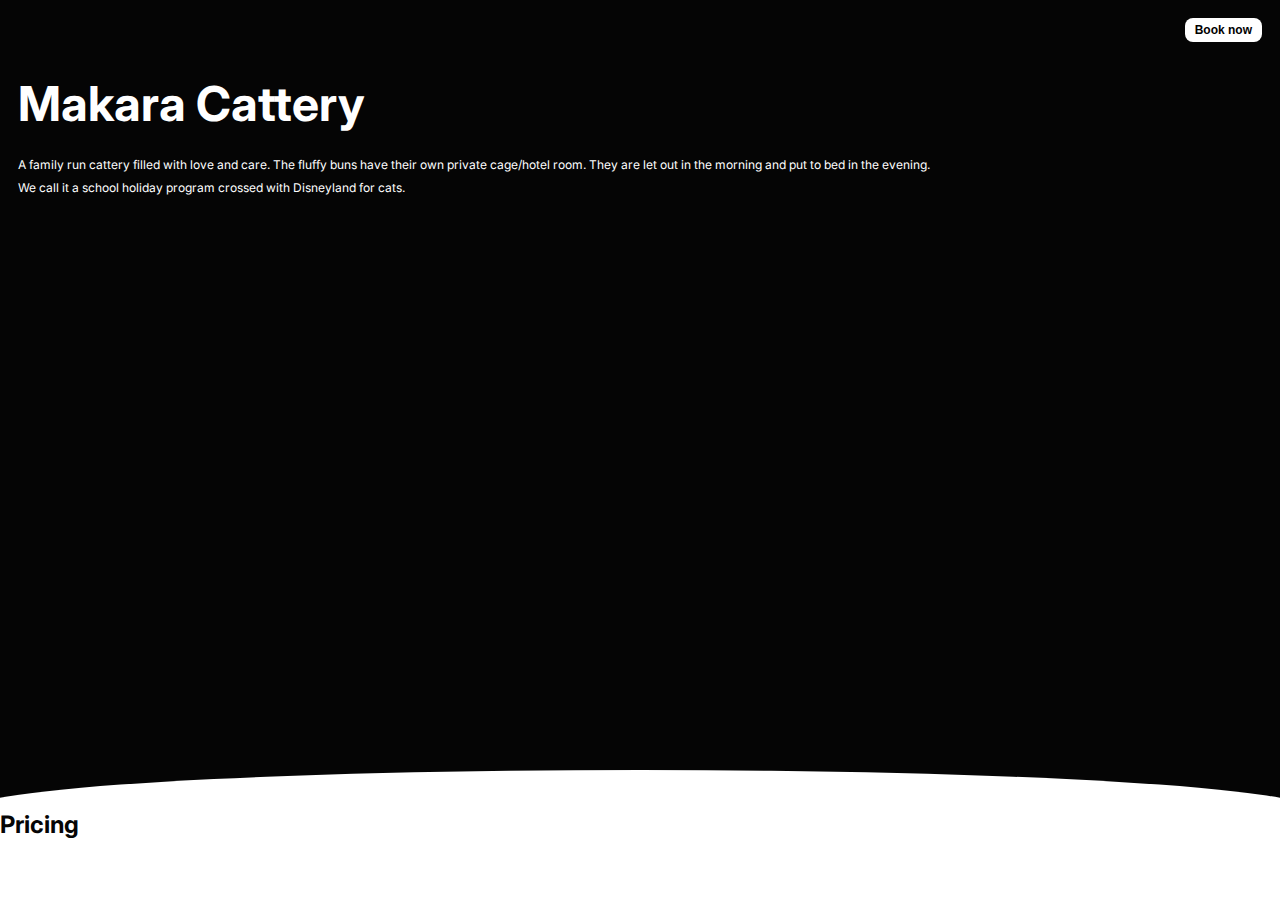
<file: index.html>
<!DOCTYPE html>
<html lang="en">
<head>
    <meta charset="UTF-8">
    <meta name="viewport" content="width=device-width, initial-scale=1.0">
    <title>Makara Cattery</title>
    <link rel="stylesheet" href="css/style.css">
</head>
<body>
        <div class="graphic-wrapper">
            <header>
                <nav><button class="btn">Book now</button></nav>
                <div class="title-content">
                    <h1>Makara Cattery</h1>
                    <p>A family run cattery filled with love and care. The fluffy buns have their own private cage/hotel room. They are let out in the morning and put to bed in the evening.</p>
                    <p>We call it a school holiday program crossed with Disneyland for cats.</p>
                </div>
            </header>
        </div>
    <main>
        <div class="shape"></div>
         <h2>Pricing</h2>
    </main>
</body>
</html>
</file>
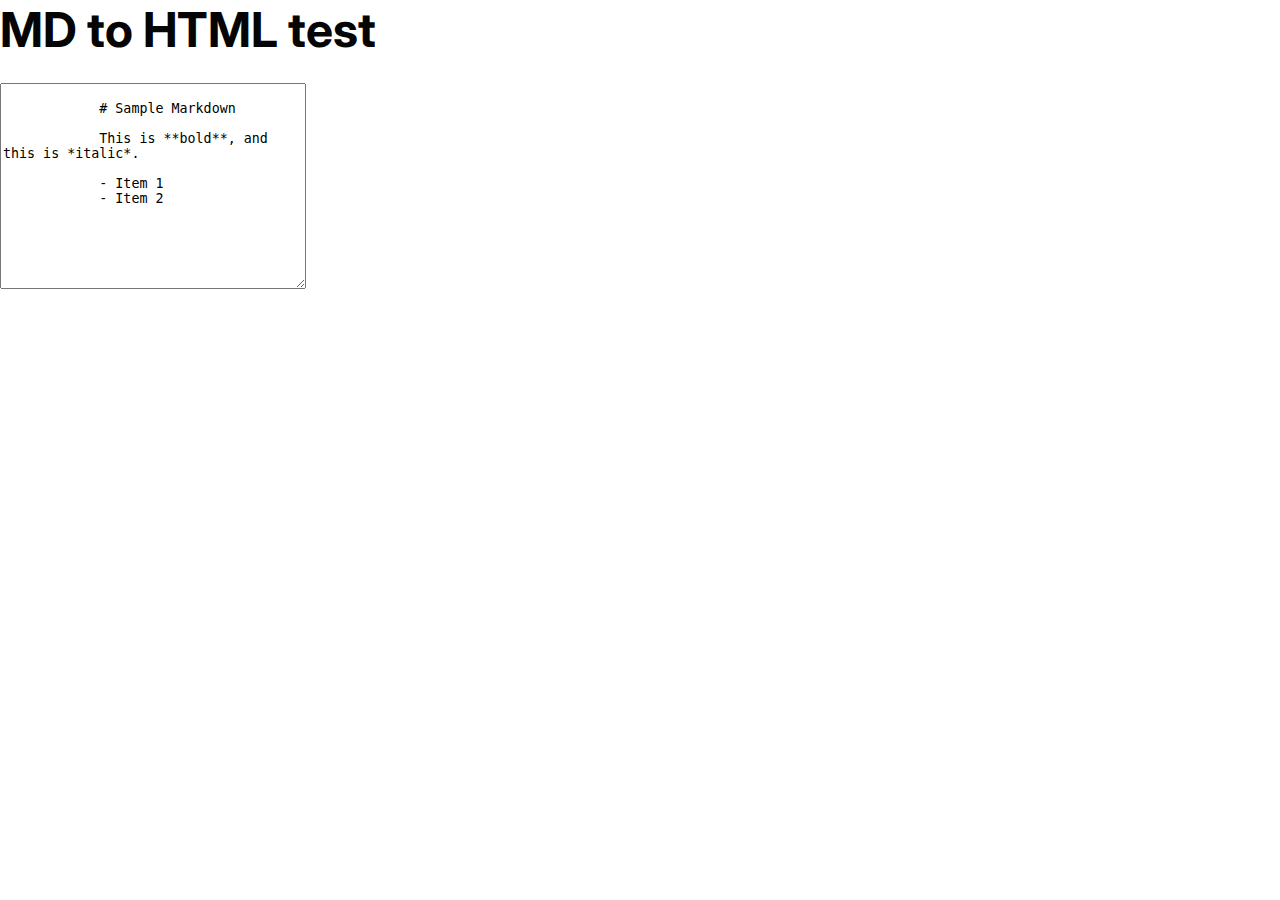
<file: md-to-html-test.html>
<!DOCTYPE html>
<html lang="en">
<head>
    <meta charset="UTF-8">
    <meta name="viewport" content="width=device-width, initial-scale=1.0">
    <title>Makara Cattery</title>
    <link rel="stylesheet" href="css/style.css">
</head>
<body>
    <main>
        <h1>MD to HTML test</h1>
        <textarea id="markdown-input" style="height: 200px; width: 300px;">
        
            # Sample Markdown
    
            This is **bold**, and this is *italic*.
            
            - Item 1
            - Item 2
            </textarea>
            
            <div id="output"></div>
    </main>
    <script src="./js/mdToHtml.js"></script>
</body>
</html>
</file>
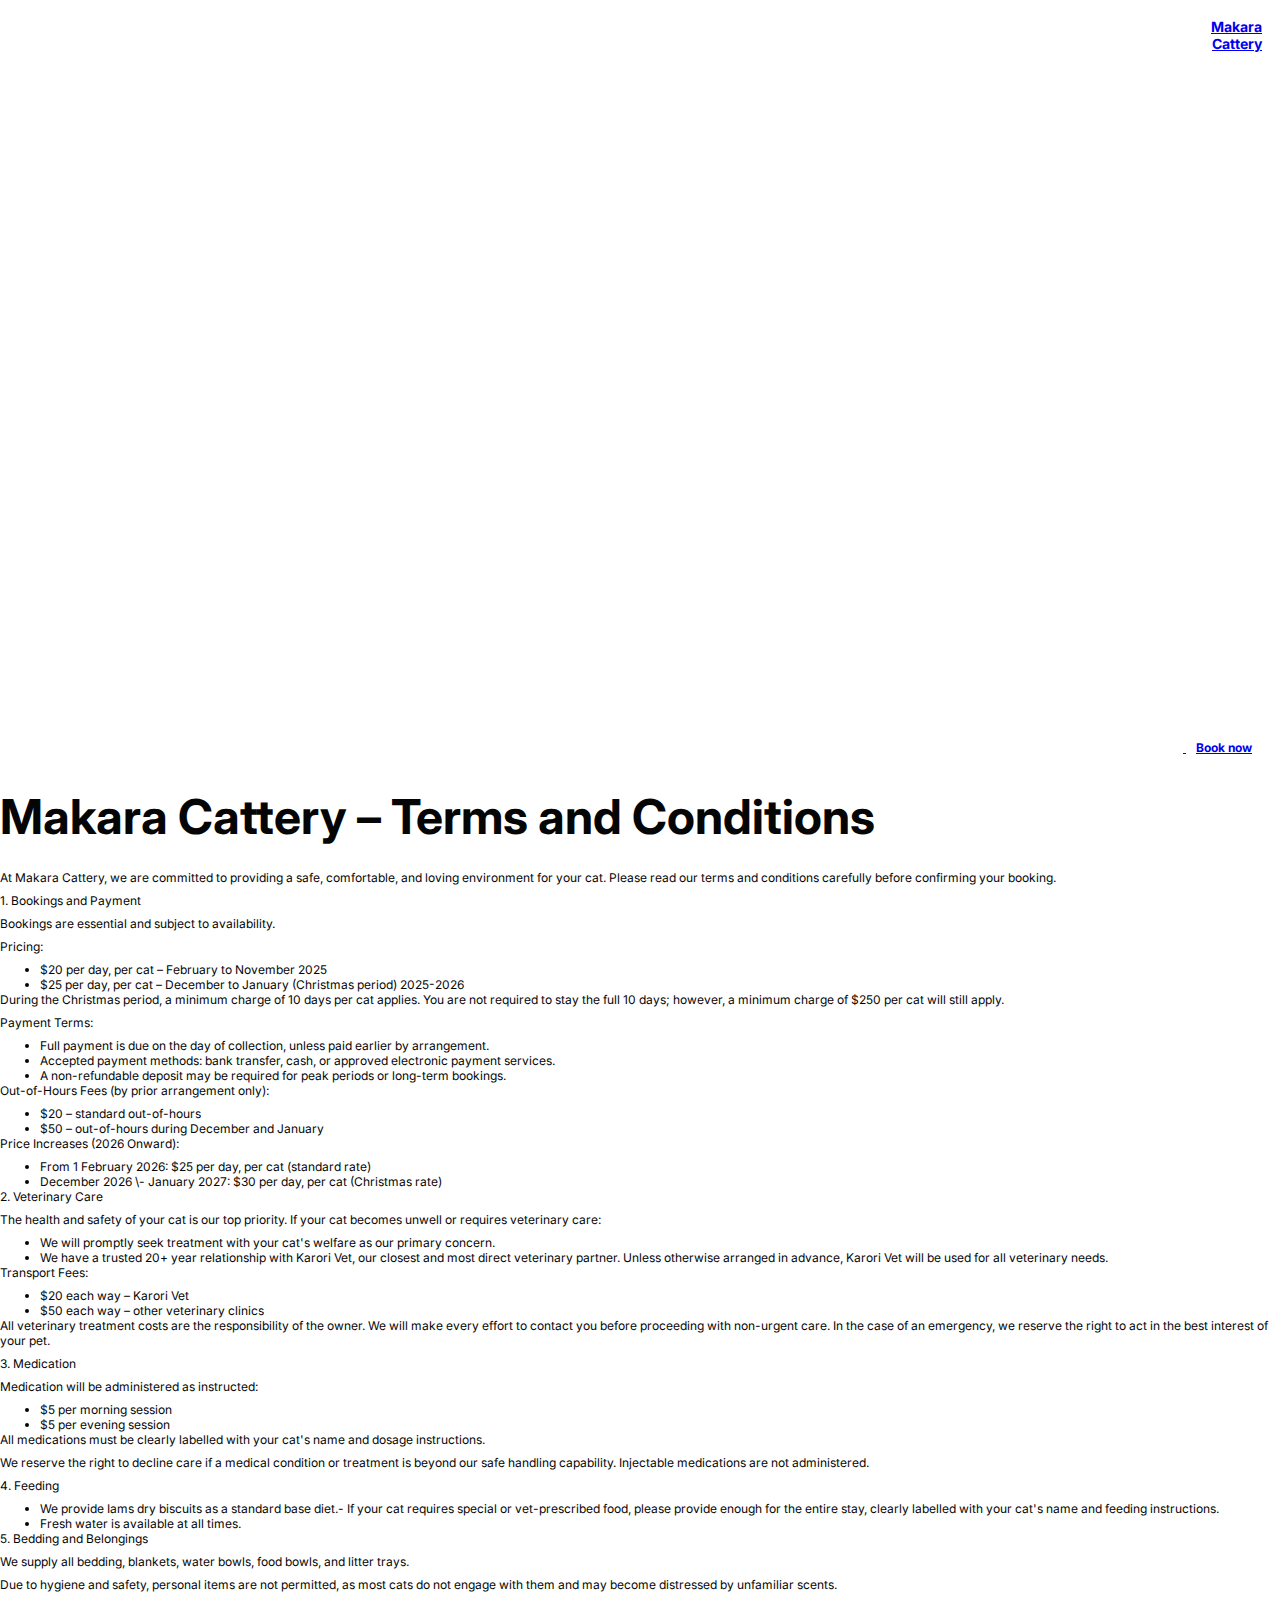
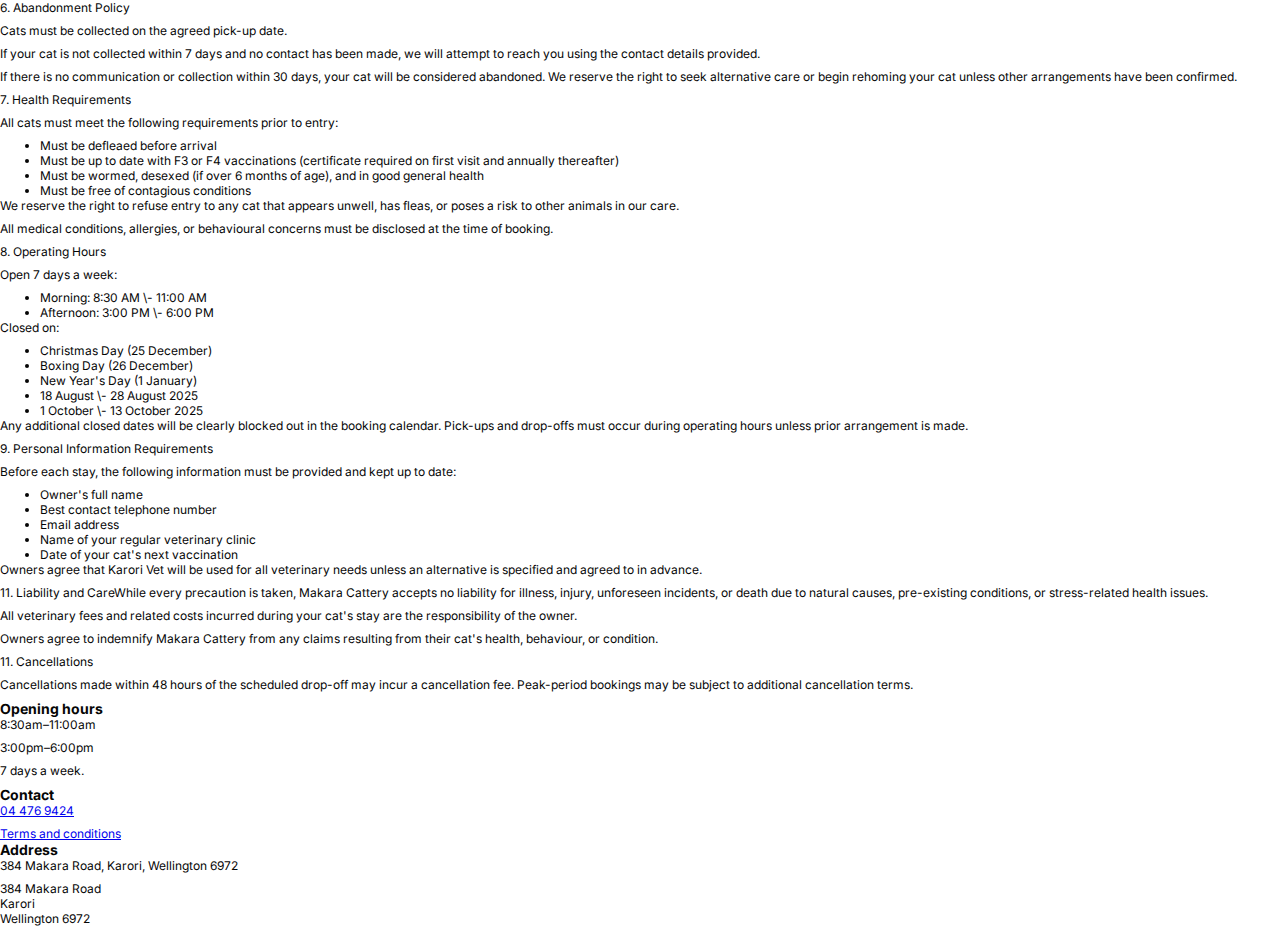
<file: terms-and-conditions.html>
<!DOCTYPE html>
<html lang="en">
<head>
    <meta charset="UTF-8">
    <meta name="viewport" content="width=device-width, initial-scale=1.0">
    <title>Terms & Conditions | Makara Cattery</title>
    <link rel="stylesheet" href="css/style.css">
</head>
<body>
    <header class="header header--page">
        <nav class="nav">
            <a href="./" class="nav__homepage-link">
                <h3 class="nav__heading">Makara<br> Cattery</h3>
                <img src="./images/mkrctterylogowhite.svg" alt="Makara Cattery logo, cat outline" class="nav__logo">
            </a>
            <a class="btn" href="tel:+044769424">Book now</a>
        </nav>
    </header>
    <main class="main">
        <div id="termsAndConditionsOutput"></div>
    </main>
    <footer class="footer">
        <div class="footer__main-content">
            <div class="footer-section">
                <h3>Opening hours</h3>
                <div class="sub-section">
                    <p>8:30am–11:00am</p>
                    <p>3:00pm–6:00pm</p>
                </div>
                <p>7 days a week.</p>
            </div>
            <div class="footer-section">
                <div class="sub-section">
                    <h3>Contact</h3>
                    <p><a href="tel:+044769424">04 476 9424</a></p>
                </div>
                <div class="sub-section">
                    <a href="terms-and-conditions.html">Terms and conditions</a>
                </div>
            </div>
            <div class="footer-section">
                <h3>Address</h3>
                <p class="footer-section__address">384 Makara Road, Karori, Wellington 6972</p>
                <p class="footer-section__address footer-section__address--largeScreen">384 Makara Road<br> Karori<br> Wellington 6972</p>
            </div>
        </div>
    </footer>
    <script src="./js/mdToHtml.js"></script>
</body>
</html>
</file>
<file: css/style.css>
@import url("https://fonts.googleapis.com/css2?family=Inter:ital,opsz,wght@0,14..32,100..900;1,14..32,100..900&display=swap");
* {
  margin: 0;
}

html {
  color: #050505;
  font-family: "Inter", sans-serif;
  font-size: 12px;
}
html body header {
  margin: 18px;
}
html body nav {
  text-align: right;
  margin-bottom: 32px;
}

.graphic-wrapper {
  color: white;
  background-color: #050505;
  height: 90vh;
  overflow: hidden;
  position: relative;
  width: 100%;
}
.graphic-wrapper::after {
  box-sizing: border-box;
  content: "";
  position: absolute;
  bottom: 0;
  right: 50%;
  left: 50%;
  width: 105%;
  border: 40px solid white;
  border-top-right-radius: 100%;
  border-top-left-radius: 100%;
  transform: translate(-50%, 40px);
}

.btn {
  background-color: white;
  border: none;
  border-radius: 8px;
  padding: 5px 10px;
  font-size: 1rem;
  font-weight: 700;
}

h1 {
  font-size: 48px;
  margin-bottom: 24px;
}

h2 {
  font-size: 24px;
}

p {
  font-size: 1rem;
  margin-bottom: 8px;
}

/*# sourceMappingURL=style.css.map */
</file>
